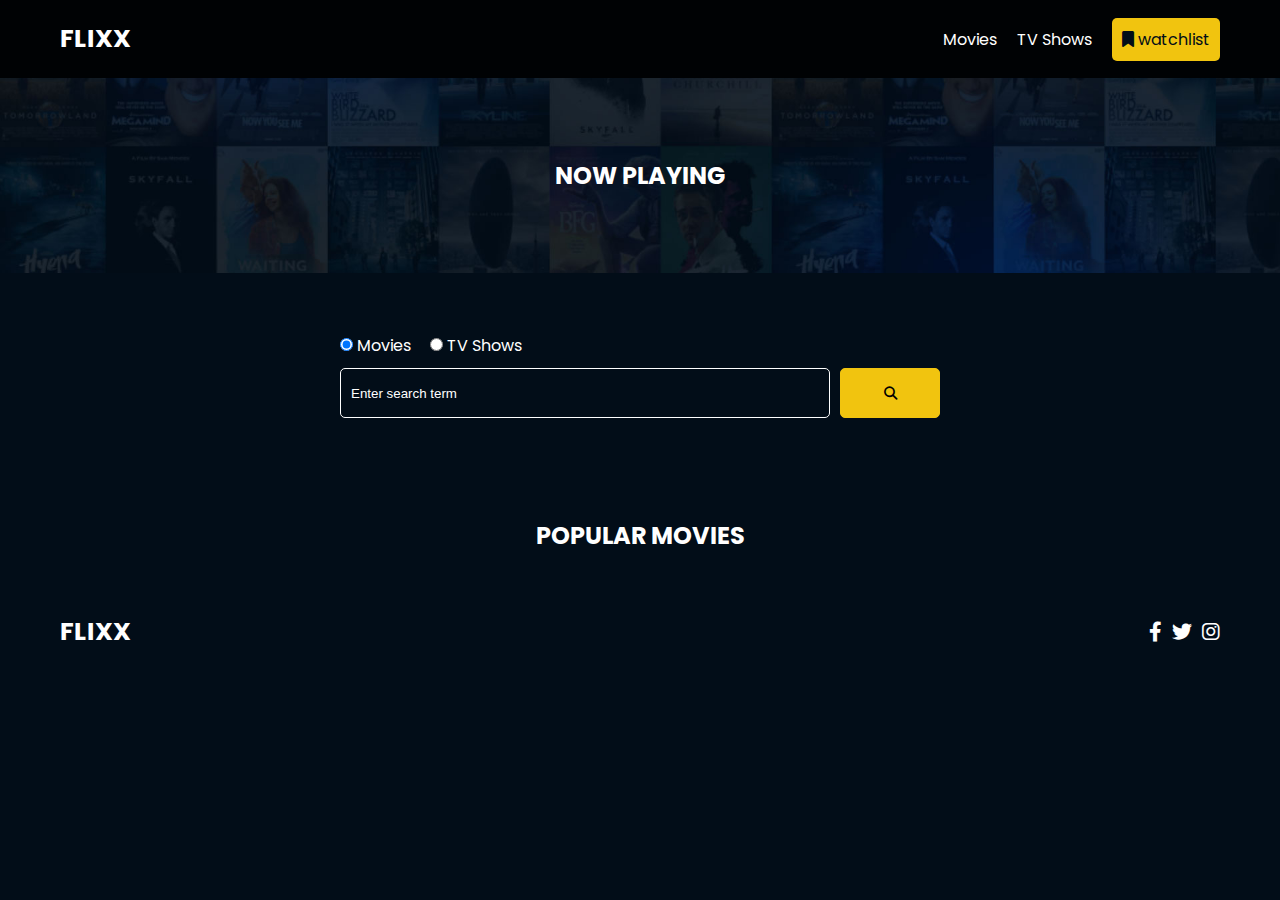
<file: index.html>
<!DOCTYPE html>
<html lang="en">
  <head>
    <meta charset="UTF-8" />
    <meta http-equiv="X-UA-Compatible" content="IE=edge" />
    <meta name="viewport" content="width=device-width, initial-scale=1.0" />
    <link rel="preconnect" href="https://fonts.googleapis.com" />
    <link rel="preconnect" href="https://fonts.gstatic.com" crossorigin />
    <link
      href="https://fonts.googleapis.com/css2?family=Poppins:wght@300;400;700&display=swap"
      rel="stylesheet"
    />
    <link rel="stylesheet" href="lib/swiper.css" />
    <link rel="stylesheet" href="lib/fontawesome.css" />
    <link rel="stylesheet" href="css/style.css" />
    <link rel="stylesheet" href="css/spinner.css" />
    <script src="lib/swiper.js"></script>
    <script src="js/script.js" defer></script>
    <title>Flixx</title>
  </head>
  <body>
    <header class="main-header">
      <div class="container">
        <div class="logo"><a href="/">FLIXX</a></div>
        <nav>
          <ul>
            <li>
              <a class="nav-link" href="/">Movies</a>
            </li>
            <li>
              <a class="nav-link" href="/shows.html">TV Shows</a>
            </li>
            <li>
              <a href="/watchlist.html" class="nav-link">
                <i class="fas fa-bookmark"></i> watchlist
              </a>
            </li>
          </ul>
        </nav>
      </div>
    </header>

    <!-- Now Playing Section -->
    <section class="now-playing">
      <h2>Now Playing</h2>
      <div class="swiper">
        <div class="swiper-wrapper"></div>
      </div>
    </section>

    <!-- Search Movies -->
    <section class="search">
      <div class="container">
        <div id="alert"></div>
        <form action="/search.html" class="search-form">
          <!-- movies and shows radio box -->
          <div class="search-radio">
            <input type="radio" id="movie" name="type" value="movie" checked />
            <label for="movies">Movies</label>
            <input type="radio" id="tv" name="type" value="tv" />
            <label for="shows">TV Shows</label>
          </div>
          <div class="search-flex">
            <input
              type="text"
              name="search-term"
              id="search-term"
              placeholder="Enter search term"
            />
            <button class="btn" type="submit">
              <i class="fas fa-search"></i>
            </button>
          </div>
        </form>
      </div>
    </section>

    <!-- Popular Movies -->
    <section class="container">
      <h2>Popular Movies</h2>
      <div id="popular-movies" class="grid"></div>
    </section>

    <!-- Footer -->
    <footer class="main-footer">
      <div class="container">
        <div class="logo"><span>FLIXX</span></div>
        <div class="social-links">
          <a href="https://www.facebook.com" target="_blank"
            ><i class="fab fa-facebook-f"></i
          ></a>
          <a href="https://www.twitter.com" target="_blank"
            ><i class="fab fa-twitter"></i
          ></a>
          <a href="https://www.instagram.com" target="_blank"
            ><i class="fab fa-instagram"></i
          ></a>
        </div>
      </div>
    </footer>

    <div class="spinner"></div>
  </body>
</html>
</file>
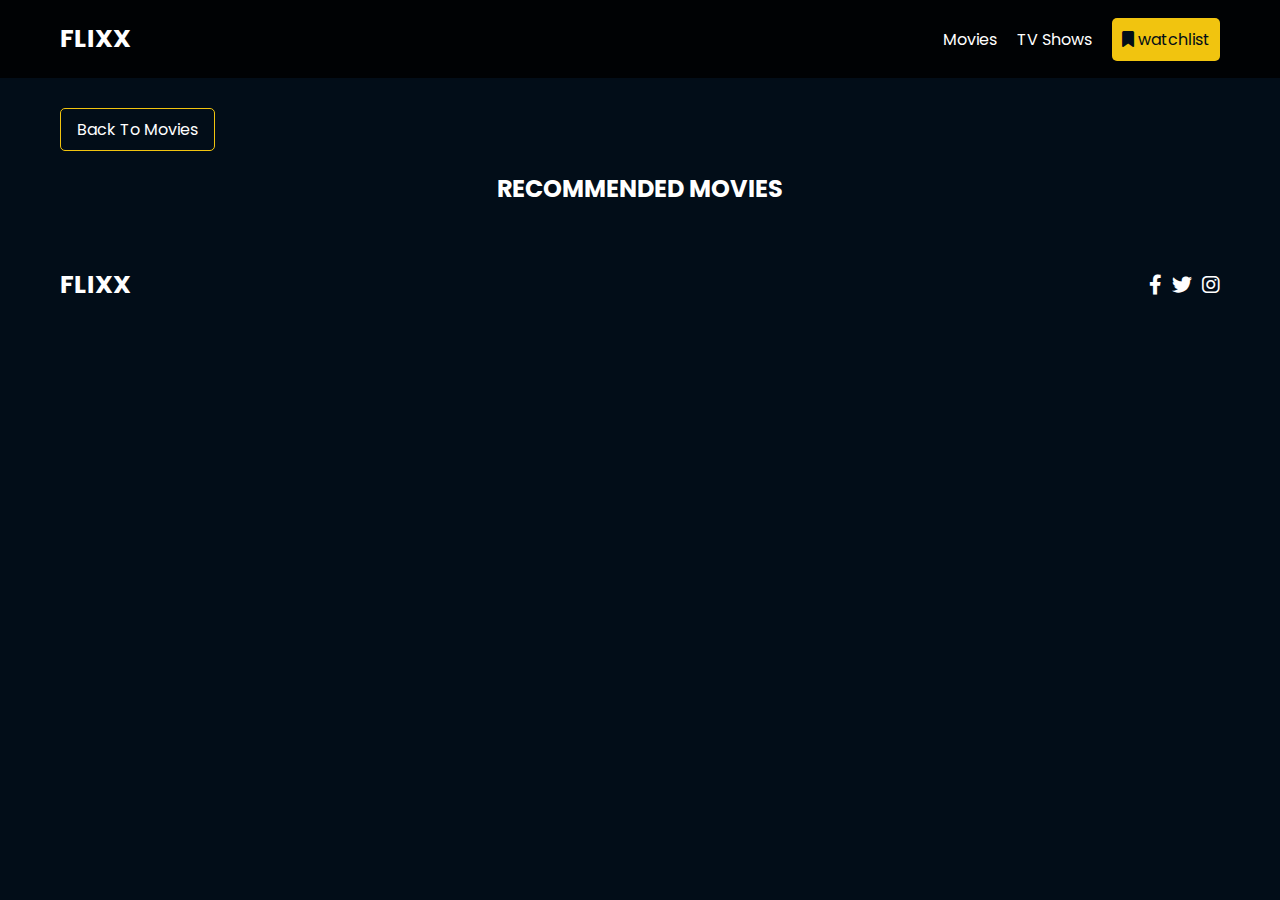
<file: movie-details.html>
<!DOCTYPE html>
<html lang="en">
  <head>
    <meta charset="UTF-8" />
    <meta http-equiv="X-UA-Compatible" content="IE=edge" />
    <meta name="viewport" content="width=device-width, initial-scale=1.0" />
    <link rel="preconnect" href="https://fonts.googleapis.com" />
    <link rel="preconnect" href="https://fonts.gstatic.com" crossorigin />
    <link
      href="https://fonts.googleapis.com/css2?family=Poppins:wght@300;400;700&display=swap"
      rel="stylesheet"
    />
    <link rel="stylesheet" href="lib/fontawesome.css" />
    <link rel="stylesheet" href="css/style.css" />
    <link rel="stylesheet" href="lib/swiper.css" />
    <link rel="stylesheet" href="css/spinner.css" />
    <script src="lib/swiper.js"></script>
    <script src="js/script.js" defer></script>
    <title>Flixx | Movie Details</title>
  </head>
  <body>
    <header class="main-header">
      <div class="container">
        <div class="logo"><a href="/">FLIXX</a></div>
        <nav>
          <ul>
            <li>
              <a class="nav-link" href="/">Movies</a>
            </li>
            <li>
              <a class="nav-link" href="/shows.html">TV Shows</a>
            </li>
            <li>
              <a href="/watchlist.html" class="nav-link">
                <i class="fas fa-bookmark"></i> watchlist
              </a>
            </li>
          </ul>
        </nav>
      </div>
    </header>

    <!-- Movie Details -->
    <section class="container">
      <div class="back">
        <a class="btn" href="index.html">Back To Movies</a>
      </div>
      <!-- Movie Details Output -->
      <div id="movie-details"></div>
    </section>

    <!-- Recommendations Section -->
    <section class="">
      <h2>Recommended Movies</h2>
      <div class="swiper">
        <div class="swiper-wrapper"></div>
      </div>
    </section>

    <!-- Footer -->
    <footer class="main-footer">
      <div class="container">
        <div class="logo"><span>FLIXX</span></div>
        <div class="social-links">
          <a href="https://www.facebook.com" target="_blank"
            ><i class="fab fa-facebook-f"></i
          ></a>
          <a href="https://www.twitter.com" target="_blank"
            ><i class="fab fa-twitter"></i
          ></a>
          <a href="https://www.instagram.com" target="_blank"
            ><i class="fab fa-instagram"></i
          ></a>
        </div>
      </div>
    </footer>

    <div class="spinner"></div>
  </body>
</html>
</file>
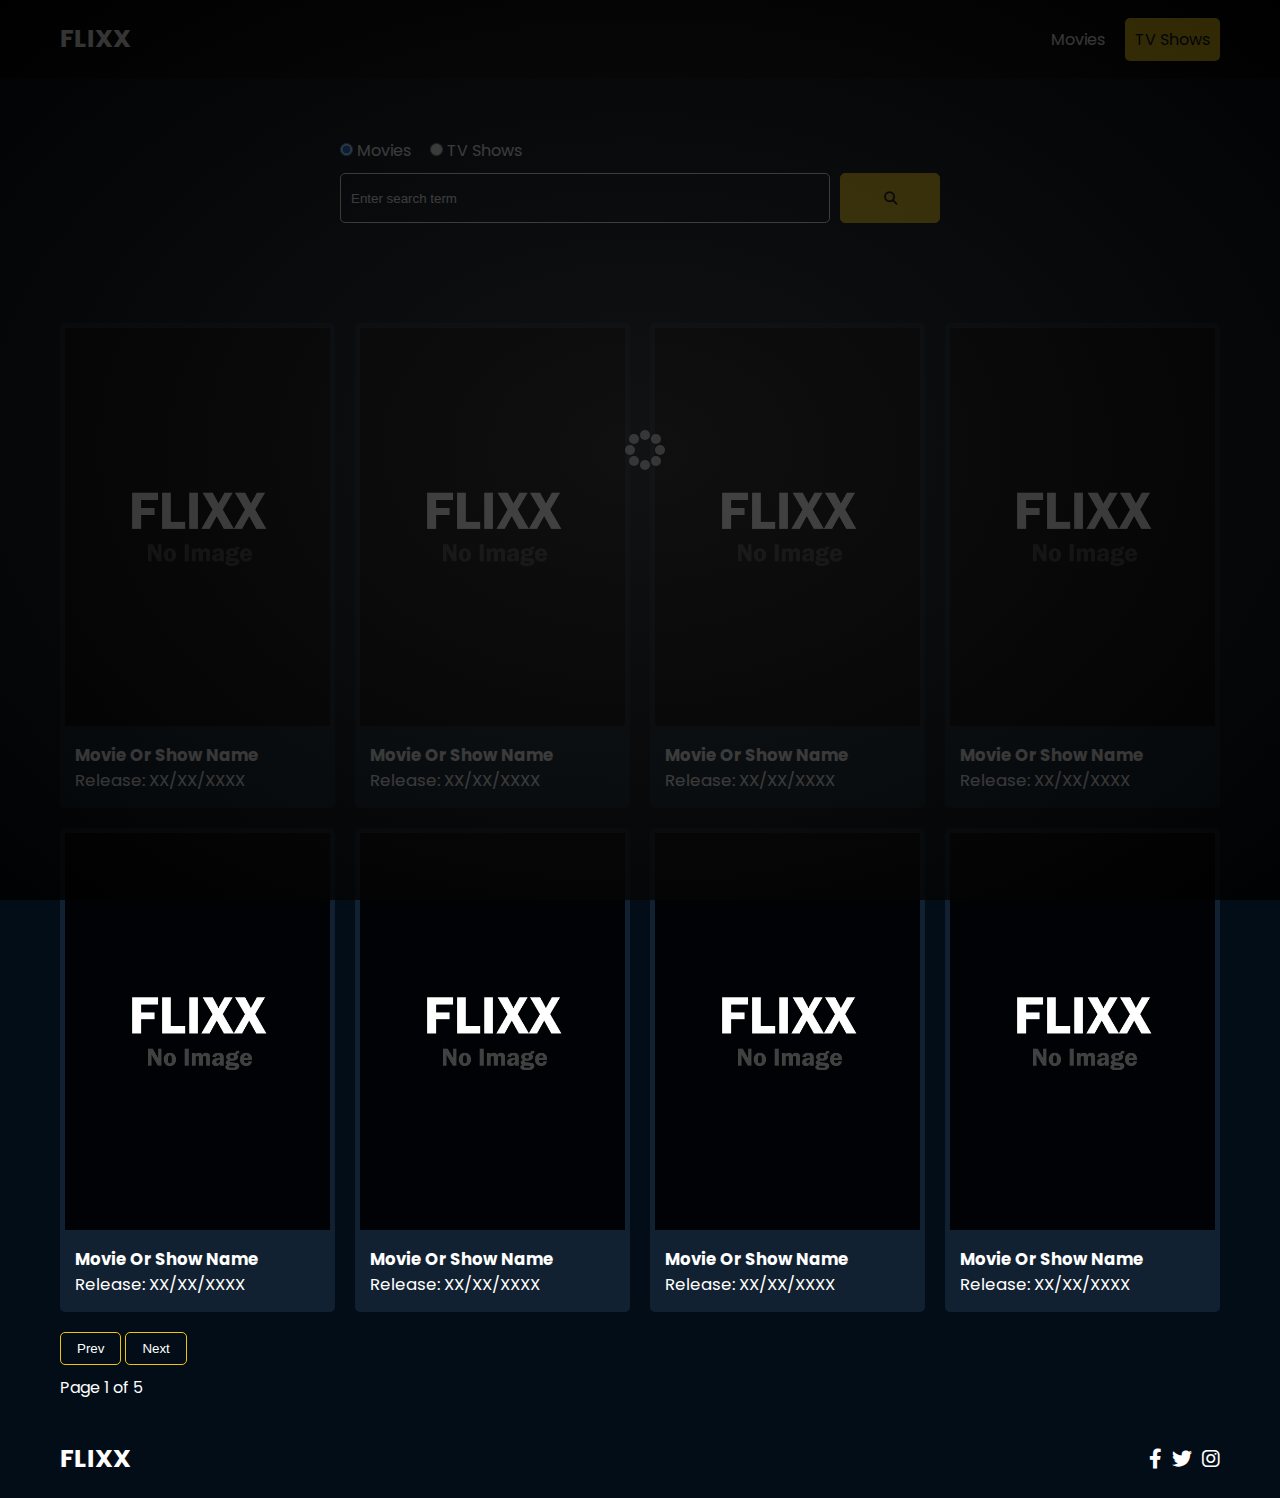
<file: search.html>
<!DOCTYPE html>
<html lang="en">
  <head>
    <meta charset="UTF-8" />
    <meta http-equiv="X-UA-Compatible" content="IE=edge" />
    <meta name="viewport" content="width=device-width, initial-scale=1.0" />
    <link rel="preconnect" href="https://fonts.googleapis.com" />
    <link rel="preconnect" href="https://fonts.gstatic.com" crossorigin />
    <link
      href="https://fonts.googleapis.com/css2?family=Poppins:wght@300;400;700&display=swap"
      rel="stylesheet"
    />
    <link rel="stylesheet" href="lib/fontawesome.css" />
    <link rel="stylesheet" href="css/style.css" />
    <link rel="stylesheet" href="css/spinner.css" />
    <script src="js/script.js" defer></script>
    <title>Flixx | Search Movies & Shows</title>
  </head>
  <body>
    <header class="main-header">
      <div class="container">
        <div class="logo"><a href="/">FLIXX</a></div>
        <nav>
          <ul>
            <li>
              <a class="nav-link" href="/">Movies</a>
            </li>
            <li>
              <a class="nav-link" href="/shows.html">TV Shows</a>
            </li>
          </ul>
        </nav>
      </div>
    </header>

    <!-- Search Movies -->
    <section class="search">
      <div class="container">
        <div id="alert"></div>
        <form action="/search.html" class="search-form">
          <div class="search-radio">
            <input type="radio" id="movie" name="type" value="movie" checked />
            <label for="movies">Movies</label>
            <input type="radio" id="tv" name="type" value="tv" />
            <label for="shows">TV Shows</label>
          </div>
          <div class="search-flex">
            <input
              type="text"
              name="search-term"
              id="search-term"
              placeholder="Enter search term"
            />
            <button class="btn" type="submit">
              <i class="fas fa-search"></i>
            </button>
          </div>
        </form>
      </div>
    </section>

    <!-- Search Results -->
    <section id="search-results-wrapper" class="container">
      <heading id="search-results-heading"></heading>
      <div id="search-results" class="grid">
        <div class="card">
          <a href="#">
            <img src="images/no-image.jpg" class="card-img-top" alt="" />
          </a>
          <div class="card-body">
            <h5 class="card-title">Movie Or Show Name</h5>
            <p class="card-text">
              <small class="text-muted">Release: XX/XX/XXXX</small>
            </p>
          </div>
        </div>
        <div class="card">
          <a href="#">
            <img src="images/no-image.jpg" class="card-img-top" alt="" />
          </a>
          <div class="card-body">
            <h5 class="card-title">Movie Or Show Name</h5>
            <p class="card-text">
              <small class="text-muted">Release: XX/XX/XXXX</small>
            </p>
          </div>
        </div>
        <div class="card">
          <a href="#">
            <img src="images/no-image.jpg" class="card-img-top" alt="" />
          </a>
          <div class="card-body">
            <h5 class="card-title">Movie Or Show Name</h5>
            <p class="card-text">
              <small class="text-muted">Release: XX/XX/XXXX</small>
            </p>
          </div>
        </div>
        <div class="card">
          <a href="#">
            <img src="images/no-image.jpg" class="card-img-top" alt="" />
          </a>
          <div class="card-body">
            <h5 class="card-title">Movie Or Show Name</h5>
            <p class="card-text">
              <small class="text-muted">Release: XX/XX/XXXX</small>
            </p>
          </div>
        </div>
        <div class="card">
          <a href="#">
            <img src="images/no-image.jpg" class="card-img-top" alt="" />
          </a>
          <div class="card-body">
            <h5 class="card-title">Movie Or Show Name</h5>
            <p class="card-text">
              <small class="text-muted">Release: XX/XX/XXXX</small>
            </p>
          </div>
        </div>
        <div class="card">
          <a href="#">
            <img src="images/no-image.jpg" class="card-img-top" alt="" />
          </a>
          <div class="card-body">
            <h5 class="card-title">Movie Or Show Name</h5>
            <p class="card-text">
              <small class="text-muted">Release: XX/XX/XXXX</small>
            </p>
          </div>
        </div>
        <div class="card">
          <a href="#">
            <img src="images/no-image.jpg" class="card-img-top" alt="" />
          </a>
          <div class="card-body">
            <h5 class="card-title">Movie Or Show Name</h5>
            <p class="card-text">
              <small class="text-muted">Release: XX/XX/XXXX</small>
            </p>
          </div>
        </div>
        <div class="card">
          <a href="#">
            <img src="images/no-image.jpg" class="card-img-top" alt="" />
          </a>
          <div class="card-body">
            <h5 class="card-title">Movie Or Show Name</h5>
            <p class="card-text">
              <small class="text-muted">Release: XX/XX/XXXX</small>
            </p>
          </div>
        </div>
      </div>
      <div id="pagination">
        <div class="pagination">
          <button class="btn btn-primary" id="prev">Prev</button>
          <button class="btn btn-primary" id="next">Next</button>
          <div class="page-counter">Page 1 of 5</div>
        </div>
      </div>
    </section>

    <!-- Footer -->
    <footer class="main-footer">
      <div class="container">
        <div class="logo"><span>FLIXX</span></div>
        <div class="social-links">
          <a href="https://www.facebook.com" target="_blank"
            ><i class="fab fa-facebook-f"></i
          ></a>
          <a href="https://www.twitter.com" target="_blank"
            ><i class="fab fa-twitter"></i
          ></a>
          <a href="https://www.instagram.com" target="_blank"
            ><i class="fab fa-instagram"></i
          ></a>
        </div>
      </div>
    </footer>

    <div class="spinner"></div>
  </body>
</html>
</file>
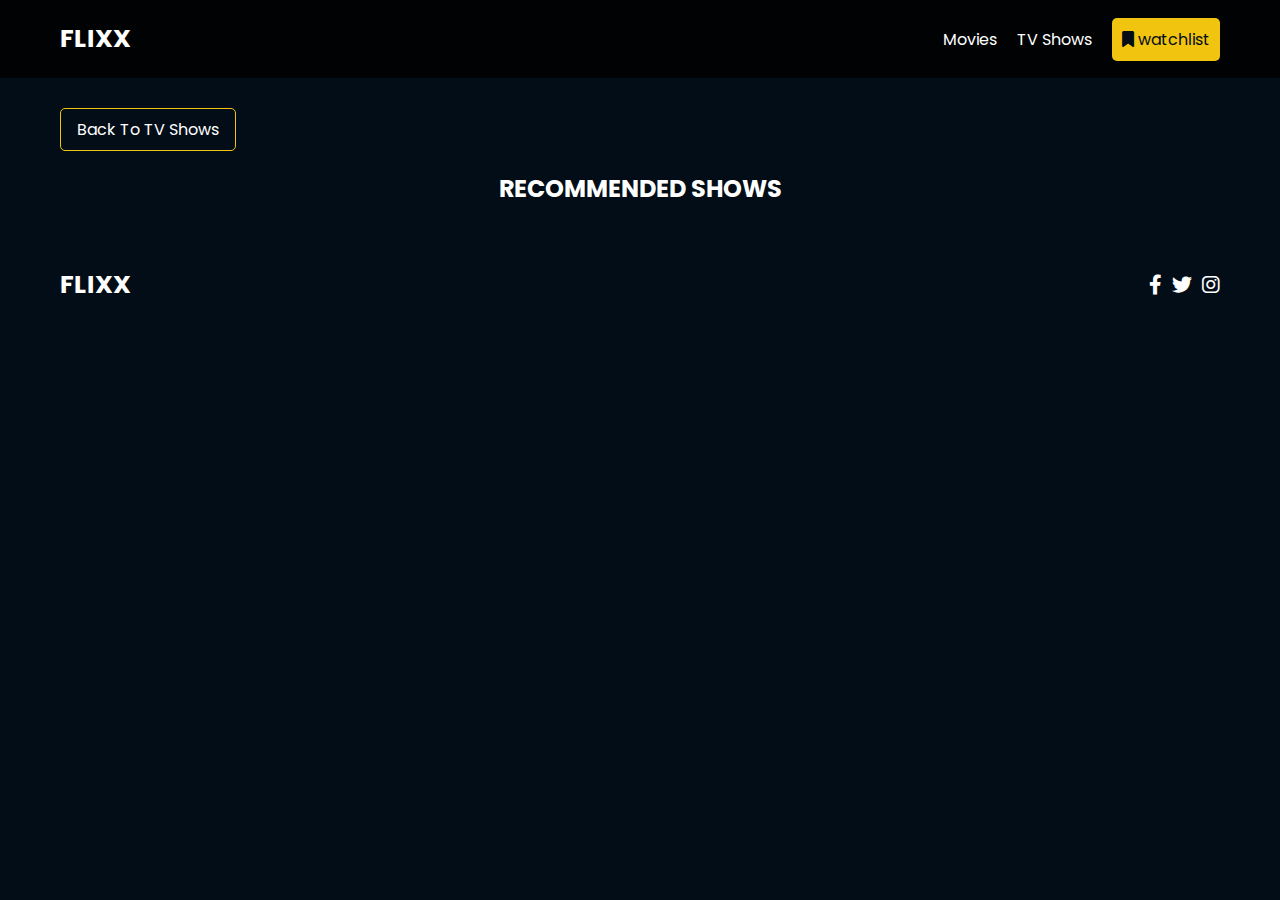
<file: tv-details.html>
<!DOCTYPE html>
<html lang="en">
  <head>
    <meta charset="UTF-8" />
    <meta http-equiv="X-UA-Compatible" content="IE=edge" />
    <meta name="viewport" content="width=device-width, initial-scale=1.0" />
    <link rel="preconnect" href="https://fonts.googleapis.com" />
    <link rel="preconnect" href="https://fonts.gstatic.com" crossorigin />
    <link
      href="https://fonts.googleapis.com/css2?family=Poppins:wght@300;400;700&display=swap"
      rel="stylesheet"
    />
    <link rel="stylesheet" href="lib/fontawesome.css" />
    <link rel="stylesheet" href="css/style.css" />
    <link rel="stylesheet" href="lib/swiper.css" />
    <link rel="stylesheet" href="css/spinner.css" />
    <script src="lib/swiper.js"></script>
    <script src="js/script.js" defer></script>
    <title>Flixx | Show Details</title>
  </head>
  <body>
    <header class="main-header">
      <div class="container">
        <div class="logo"><a href="/">FLIXX</a></div>
        <nav>
          <ul>
            <li>
              <a class="nav-link" href="/">Movies</a>
            </li>
            <li>
              <a class="nav-link" href="/shows.html">TV Shows</a>
            </li>
            <li>
              <a href="/watchlist.html" class="nav-link">
                <i class="fas fa-bookmark"></i> watchlist
              </a>
            </li>
          </ul>
        </nav>
      </div>
    </header>

    <!-- Show Details -->
    <section class="container">
      <div class="back">
        <a class="btn" href="shows.html">Back To TV Shows</a>
      </div>
      <!-- Show Details Output -->
      <div id="show-details"></div>
    </section>

    <!-- Recommendations Section -->
    <section class="">
      <h2>Recommended Shows</h2>
      <div class="swiper">
        <div class="swiper-wrapper"></div>
      </div>
    </section>

    <!-- Footer -->
    <footer class="main-footer">
      <div class="container">
        <div class="logo"><span>FLIXX</span></div>
        <div class="social-links">
          <a href="https://www.facebook.com" target="_blank"
            ><i class="fab fa-facebook-f"></i
          ></a>
          <a href="https://www.twitter.com" target="_blank"
            ><i class="fab fa-twitter"></i
          ></a>
          <a href="https://www.instagram.com" target="_blank"
            ><i class="fab fa-instagram"></i
          ></a>
        </div>
      </div>
    </footer>

    <div class="spinner"></div>
  </body>
</html>
</file>
<file: css/style.css>
*,
*::before,
*::after {
  box-sizing: border-box;
  padding: 0;
  margin: 0;
}

:root {
  --color-primary: #020d18;
  --color-secondary: #f1c40f;
}

body {
  font-family: "Poppins", sans-serif;
  font-size: 16px;
  background: var(--color-primary);
  color: #fff;
  overflow-x: hidden;
}

a {
  color: #fff;
  text-decoration: none;
}

ul {
  list-style: none;
}

.text-primary {
  color: var(--color-secondary);
}

.text-secondary {
  color: var(--color-secondary);
}

.active {
  color: var(--color-secondary);
  font-weight: 700;
}

.back {
  margin-top: 30px;
}

.btn {
  display: inline-block;
  padding: 0.5rem 1rem;
  border: 1px solid var(--color-secondary);
  border-radius: 5px;
  color: #fff;
  cursor: pointer;
  background: transparent;
  transition: all 0.3s ease-in-out;
}

.btn:hover {
  background: var(--color-secondary);
  color: #000;
}

.btn:disabled {
  border-color: #ccc;
  cursor: not-allowed;
}

.btn:disabled:hover {
  background: transparent;
  color: #fff;
}

.container {
  max-width: 1200px;
  width: 100%;
  margin: 0 auto;
  padding: 0 20px;
}

.main-header .container {
  display: flex;
  justify-content: space-between;
  align-items: center;
  padding: 0 20px;
}

.main-header {
  padding: 20px 0;
  background: rgba(0, 0, 0, 0.8);
}

.main-header .logo {
  color: #fff;
  font-size: 25px;
  font-weight: 700;
  text-transform: uppercase;
}

.main-header ul {
  display: flex;
}

.main-header ul li {
  margin-left: 20px;
}

.main-header ul li a {
  font-size: 16px;
  transition: 0.3s;
}

.main-header ul li a:hover {
  color: var(--color-secondary);
}

.main-header ul li:last-child a {
  background-color: var(--color-secondary);
  padding: 10px;
  color: var(--color-primary);
  border-radius: 5px;
}

.main-header ul li:last-child a:hover {
  background-color: #fff;
  color: var(--color-primary);
}

/* Grid */
.grid {
  display: grid;
  grid-template-columns: repeat(4, minmax(250px, 1fr));
  grid-gap: 20px;
}

@media (max-width: 1100px) {
  .grid {
    display: grid;
    grid-template-columns: repeat(3, minmax(150px, 1fr));
    grid-gap: 20px;
  }
}

@media (max-width: 500px) {
  .grid {
    display: grid;
    grid-template-columns: repeat(2, minmax(150px, 1fr));
    grid-gap: 20px;
  }
}

/* Card */
.card {
  background: #122131;
  border-radius: 5px;
  padding: 5px;
}

.card img {
  width: 100%;
}

.card-body {
  padding: 10px;
  font-size: 20px;
}

.card:hover {
  transform: scale(1.05);
  transition: all 0.5s ease-in-out;
  background: #0a4b8f;
}

.card-text {
  display: flex;
  justify-content: space-between;
}

/* Watch list */

.watchlist {
  display: flex;
  flex-direction: column;
  justify-content: center;
  gap: 20px;
  margin-top: 20px;
}

.watchlist-card {
  display: flex;
  justify-content: space-between;
  align-items: center;
  gap: 20px;
  height: 200px;
  background-color: #122131;
  padding: 20px;
  border-radius: 15px;
}

.watchlist-card .overview {
  display: flex;
  align-items: center;
  gap: 10px;
}

.title {
  margin: 20px 0;
  font-size: 20px;
  text-align: center;
}

.watchlist-card .title {
  margin: 0;
  margin-bottom: 20px;
}

.remove-btn {
  display: inline-block;
  padding: 0.5rem 1rem;
  border: 1px solid transparent;
  border-radius: 5px;
  color: black;
  cursor: pointer;
  background: #ff9090;
  transition: all 0.3s ease-in-out;
}

.remove-btn:hover {
  background-color: white;
}

/* Footer */
.main-footer {
  background: #020d18;
  padding: 20px 0;
  margin-top: 20px;
}

.main-footer .container {
  display: flex;
  justify-content: space-between;
  align-items: center;
}

.main-footer .container .logo {
  color: #fff;
  font-size: 25px;
  font-weight: 700;
  text-transform: uppercase;
}

.main-footer .container .social-links {
  display: flex;
  font-size: 20px;
}

.main-footer .container .social-links a {
  margin-left: 10px;
  color: #fff;
}

.main-footer .container .social-links a:hover {
  color: var(--color-secondary);
}

/* Section: Now Playing */

section.now-playing {
  padding: 60px;
  background: url(../images/showcase-bg.jpg) no-repeat center center/cover;
}

section h2 {
  margin: 20px 0;
  text-align: center;
  text-transform: uppercase;
}

/* Slider */
.swiper {
  width: 75%;
  height: 50%;
}

.swiper-slide {
  text-align: center;
  font-size: 18px;
  background: var(--color-primary);
  display: flex;
  flex-direction: column;
  justify-content: center;
  align-items: center;
  border-radius: 10px;
  user-select: none;
}

.swiper-slide img {
  display: block;
  width: 100%;
  height: 100%;
  object-fit: cover;
}

.swiper-rating {
  padding: 10px;
}

/* Movie Details */
.details-top {
  display: flex;
  justify-content: space-between;
  align-items: center;
  margin: 50px 0 30px;
}

@media (max-width: 700px) {
  .details-top {
    display: block;
    margin-bottom: 40px;
    padding-bottom: 20px;
    border-bottom: #ccc solid 1px;
  }
}

.details-top img {
  width: 400px;
  height: 100%;
  margin-right: 60px;
  object-fit: cover;
}

.details-top p {
  margin: 20px 0;
}

.details-top .btn {
  margin-top: 20px;
}

.details-bottom {
}

.details-bottom li {
  margin: 15px 0;
  padding-bottom: 8px;
  border-bottom: 1px solid #fff;
  border-color: rgba(255, 255, 255, 0.1);
}

/* Search */
.search {
  padding: 60px;
  margin-bottom: 40px;
}

.search .container {
  display: flex;
  justify-content: center;
  align-items: center;
  flex-direction: column;
}

.search .container h2 {
  margin-bottom: 20px;
}

.search .container form {
  width: 100%;
  max-width: 600px;
}

.search-radio label {
  margin-right: 15px;
}

.search-flex {
  display: flex;
  justify-content: space-between;
  align-items: center;
  margin-top: 10px;
}

.search .container form input[type="text"] {
  flex: 6;
  width: 100%;
  height: 50px;
  padding: 10px;
  margin-right: 10px;
  border: 1px solid #fff;
  border-radius: 5px;
  background: transparent;
  color: #fff;
}

.search .container form input[type="text"]::placeholder {
  color: #fff;
}

.search .container form input[type="text"]:focus {
  outline: none;
}

.search .container form button {
  flex: 1;
  display: block;
  width: 100%;
  padding: 10px;
  border-radius: 5px;
  height: 50px;
  cursor: pointer;
  background: var(--color-secondary);
  color: #000;
}

.search .container form button:hover {
  background: transparent;
  color: #fff;
}

.pagination {
  margin-top: 20px;
}

.page-counter {
  margin-top: 10px;
}

/* Alert */
.alert {
  padding: 10px 20px;
  margin-bottom: 20px;
  border-radius: 5px;
}

.green-bg {
  background: green;
}

.red-bg {
  background: #ff9090;
}
</file>
<file: css/spinner.css>
/* Spinner From: https://codepen.io/tbrownvisuals/pen/edGYvx */
.spinner {
  position: fixed;
  z-index: 999;
  height: 2em;
  width: 2em;
  overflow: show;
  margin: auto;
  top: 0;
  left: 0;
  bottom: 0;
  right: 0;
  display: none;
}

.show {
  display: block;
}

/* Transparent Overlay */
.spinner:before {
  content: '';
  display: block;
  position: fixed;
  top: 0;
  left: 0;
  width: 100%;
  height: 100%;
  background: radial-gradient(rgba(20, 20, 20, 0.8), rgba(0, 0, 0, 0.8));

  background: -webkit-radial-gradient(
    rgba(20, 20, 20, 0.8),
    rgba(0, 0, 0, 0.8)
  );
}

/* :not(:required) hides these rules from IE9 and below */
.spinner:not(:required) {
  /* hide "loading..." text */
  font: 0/0 a;
  color: transparent;
  text-shadow: none;
  background-color: transparent;
  border: 0;
}

.spinner:not(:required):after {
  content: '';
  display: block;
  font-size: 10px;
  width: 1em;
  height: 1em;
  margin-top: -0.5em;
  -webkit-animation: spinner 150ms infinite linear;
  -moz-animation: spinner 150ms infinite linear;
  -ms-animation: spinner 150ms infinite linear;
  -o-animation: spinner 150ms infinite linear;
  animation: spinner 150ms infinite linear;
  border-radius: 0.5em;
  -webkit-box-shadow: rgba(255, 255, 255, 0.75) 1.5em 0 0 0,
    rgba(255, 255, 255, 0.75) 1.1em 1.1em 0 0,
    rgba(255, 255, 255, 0.75) 0 1.5em 0 0,
    rgba(255, 255, 255, 0.75) -1.1em 1.1em 0 0,
    rgba(255, 255, 255, 0.75) -1.5em 0 0 0,
    rgba(255, 255, 255, 0.75) -1.1em -1.1em 0 0,
    rgba(255, 255, 255, 0.75) 0 -1.5em 0 0,
    rgba(255, 255, 255, 0.75) 1.1em -1.1em 0 0;
  box-shadow: rgba(255, 255, 255, 0.75) 1.5em 0 0 0,
    rgba(255, 255, 255, 0.75) 1.1em 1.1em 0 0,
    rgba(255, 255, 255, 0.75) 0 1.5em 0 0,
    rgba(255, 255, 255, 0.75) -1.1em 1.1em 0 0,
    rgba(255, 255, 255, 0.75) -1.5em 0 0 0,
    rgba(255, 255, 255, 0.75) -1.1em -1.1em 0 0,
    rgba(255, 255, 255, 0.75) 0 -1.5em 0 0,
    rgba(255, 255, 255, 0.75) 1.1em -1.1em 0 0;
}

/* Animation */

@-webkit-keyframes spinner {
  0% {
    -webkit-transform: rotate(0deg);
    -moz-transform: rotate(0deg);
    -ms-transform: rotate(0deg);
    -o-transform: rotate(0deg);
    transform: rotate(0deg);
  }
  100% {
    -webkit-transform: rotate(360deg);
    -moz-transform: rotate(360deg);
    -ms-transform: rotate(360deg);
    -o-transform: rotate(360deg);
    transform: rotate(360deg);
  }
}
@-moz-keyframes spinner {
  0% {
    -webkit-transform: rotate(0deg);
    -moz-transform: rotate(0deg);
    -ms-transform: rotate(0deg);
    -o-transform: rotate(0deg);
    transform: rotate(0deg);
  }
  100% {
    -webkit-transform: rotate(360deg);
    -moz-transform: rotate(360deg);
    -ms-transform: rotate(360deg);
    -o-transform: rotate(360deg);
    transform: rotate(360deg);
  }
}
@-o-keyframes spinner {
  0% {
    -webkit-transform: rotate(0deg);
    -moz-transform: rotate(0deg);
    -ms-transform: rotate(0deg);
    -o-transform: rotate(0deg);
    transform: rotate(0deg);
  }
  100% {
    -webkit-transform: rotate(360deg);
    -moz-transform: rotate(360deg);
    -ms-transform: rotate(360deg);
    -o-transform: rotate(360deg);
    transform: rotate(360deg);
  }
}
@keyframes spinner {
  0% {
    -webkit-transform: rotate(0deg);
    -moz-transform: rotate(0deg);
    -ms-transform: rotate(0deg);
    -o-transform: rotate(0deg);
    transform: rotate(0deg);
  }
  100% {
    -webkit-transform: rotate(360deg);
    -moz-transform: rotate(360deg);
    -ms-transform: rotate(360deg);
    -o-transform: rotate(360deg);
    transform: rotate(360deg);
  }
}
</file>
